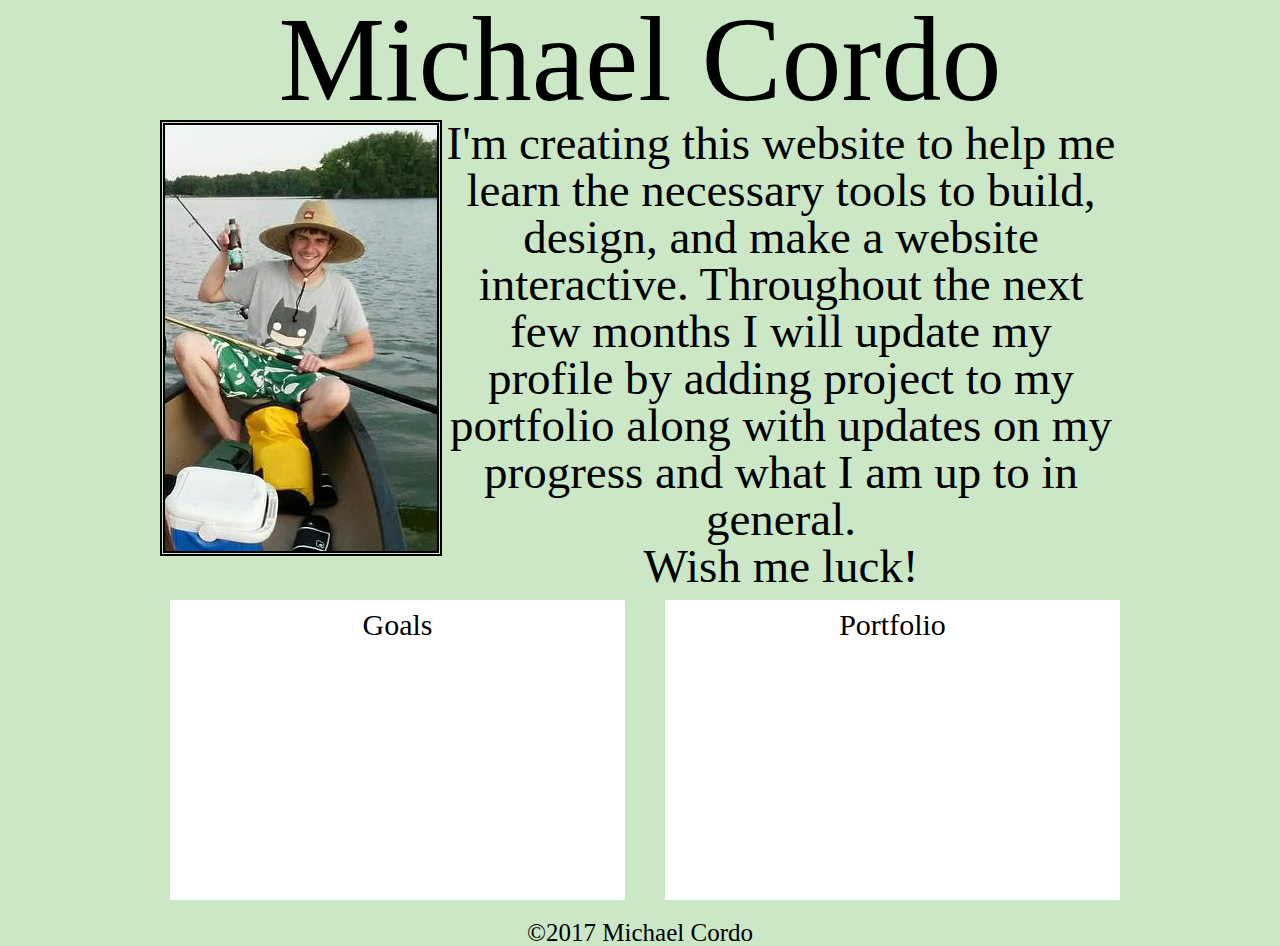
<file: jspractice/index.html>
<!DOCTYPE html>

<html>
	<head>
		<title> About Me </title>
		<link rel="stylesheet" type="text/css" href="reset.css">
		<link rel="stylesheet" type="text/css" href="style.css">
	</head>

	<body>
		<div id= "background">
			<header>

				<h1> Michael Cordo </h1>
			
			</header>
	
			<content id="about-content">

			<div id="profile_pic">
			<img src="images/profile_pic.jpg" alt="profile pic" width= 272px>
			</div>

			<p id= "about">
			I'm creating this website to help me learn the necessary tools to build, design, and make a website interactive. Throughout the next few months I will update my profile by adding project to my portfolio along with updates on my progress and what I am up to in general. 
			<br> Wish me luck!
			</p>
		
			<div id="portfolio">
				<h2> Portfolio </h2>
			</div>

			<div id="goals">
				<h2> Goals </h2>
			</div>


			</content>

			<footer>
				<p> &copy2017 Michael Cordo </p>
			</footer>
		</div>
	</body>

</html>
</file>
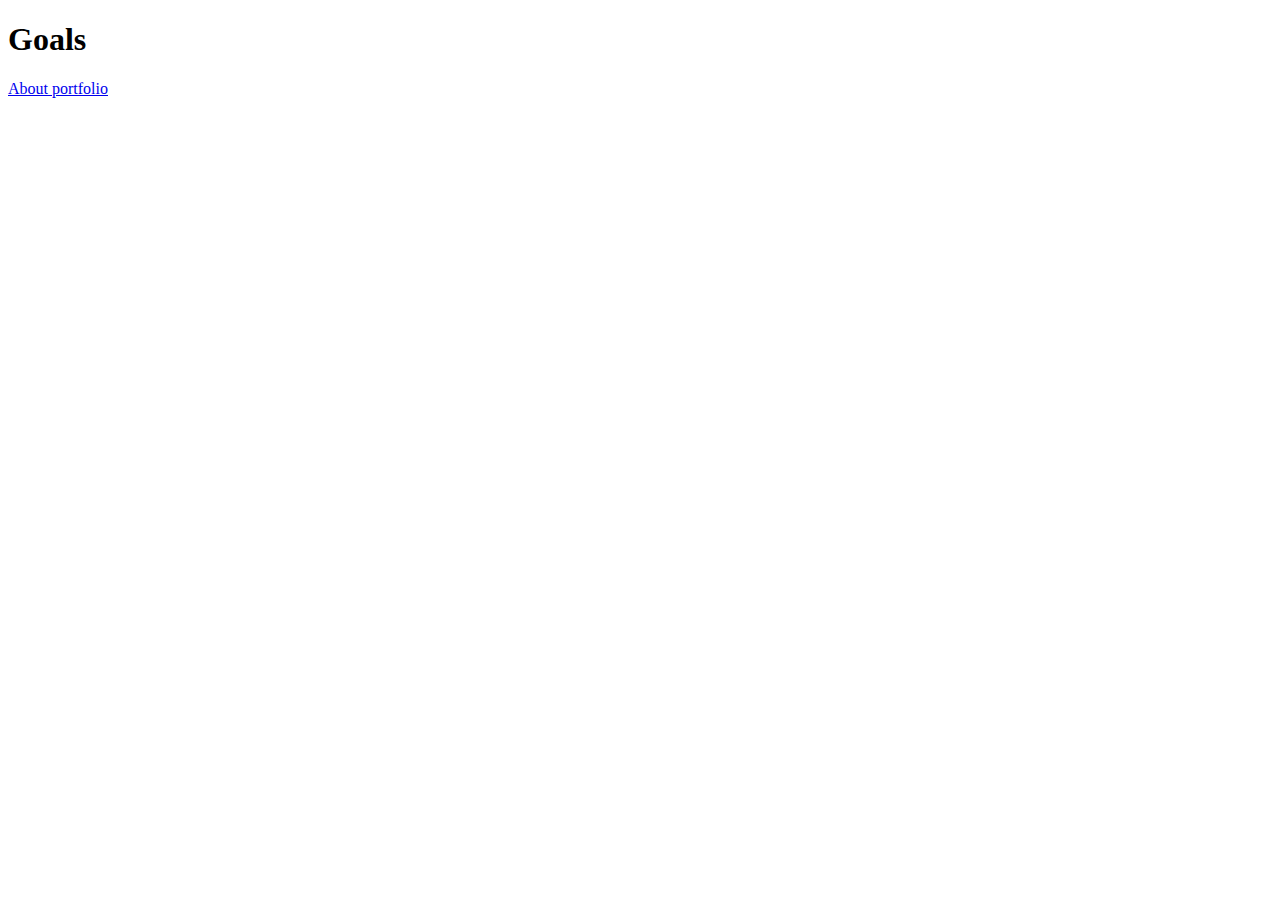
<file: jspractice/goals.html>
<!DOCTYPE html>

<html>
	<head>

		<title> Goals </title>

	</head>

	<body>

		<header>
			<h1> Goals </h1>

			<a href="index.html"> About </a>
			<a href="portfolio.html"> portfolio </a>

		</header>

	</body>

</html>
</file>
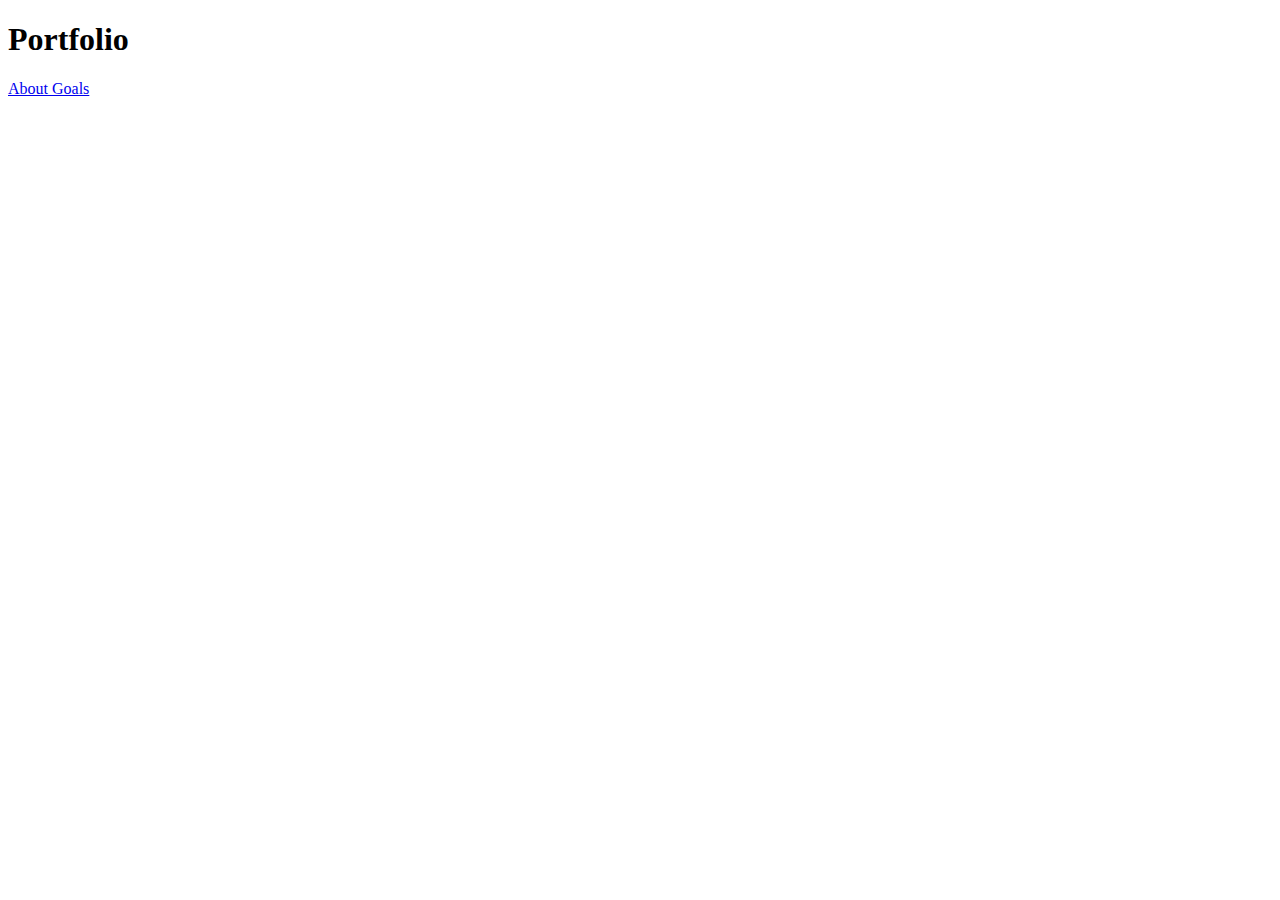
<file: jspractice/portfolio.html>
<!DOCTYPE html>

<html>
	<head>

		<title> Potfolio </title>

	</head>

	<body>

		<header>
			<h1> Portfolio </h1>

			<a href="index.html"> About </a>
			<a href="goals.html"> Goals </a>

		</header>

	</body>

</html>
</file>
<file: jspractice/style.css>
h1{
	font-size: 120px; 
	text-align: center;
	width: 960px;
	margin-left: auto;
	margin-right: auto;
}

body{
	background-color: #CBE7C6;
	width:960px;
	margin-left: auto;
	margin-right: auto;
}

#background{
/*	background-image: url(images/background_pic.jpg);*/
}

#profile_pic{
	width: 272px;
	height:426px;
	border-width: 5px;
	border-style: double;
	float:left;
}

#about{
	width:960px;
	font-size: 47px;
	text-align: center;
}
footer{
	font-size: 25px;
	padding-top: 20px;
	width:960px;
	text-align: center;
}

#portfolio{
	margin-top: 10px;
	margin-left: 10px;
	width:455px;
	height:300px;
	background-color: white;
	float:right;
	text-align: center;
}

#goals{
	margin-top: 10px;
	margin-left: 10px;
	width:455px;
	height:300px;
	background-color: white;
	text-align: center;
}

h2{
	font-size: 30px;
	padding-top: 10px;
}
</file>
